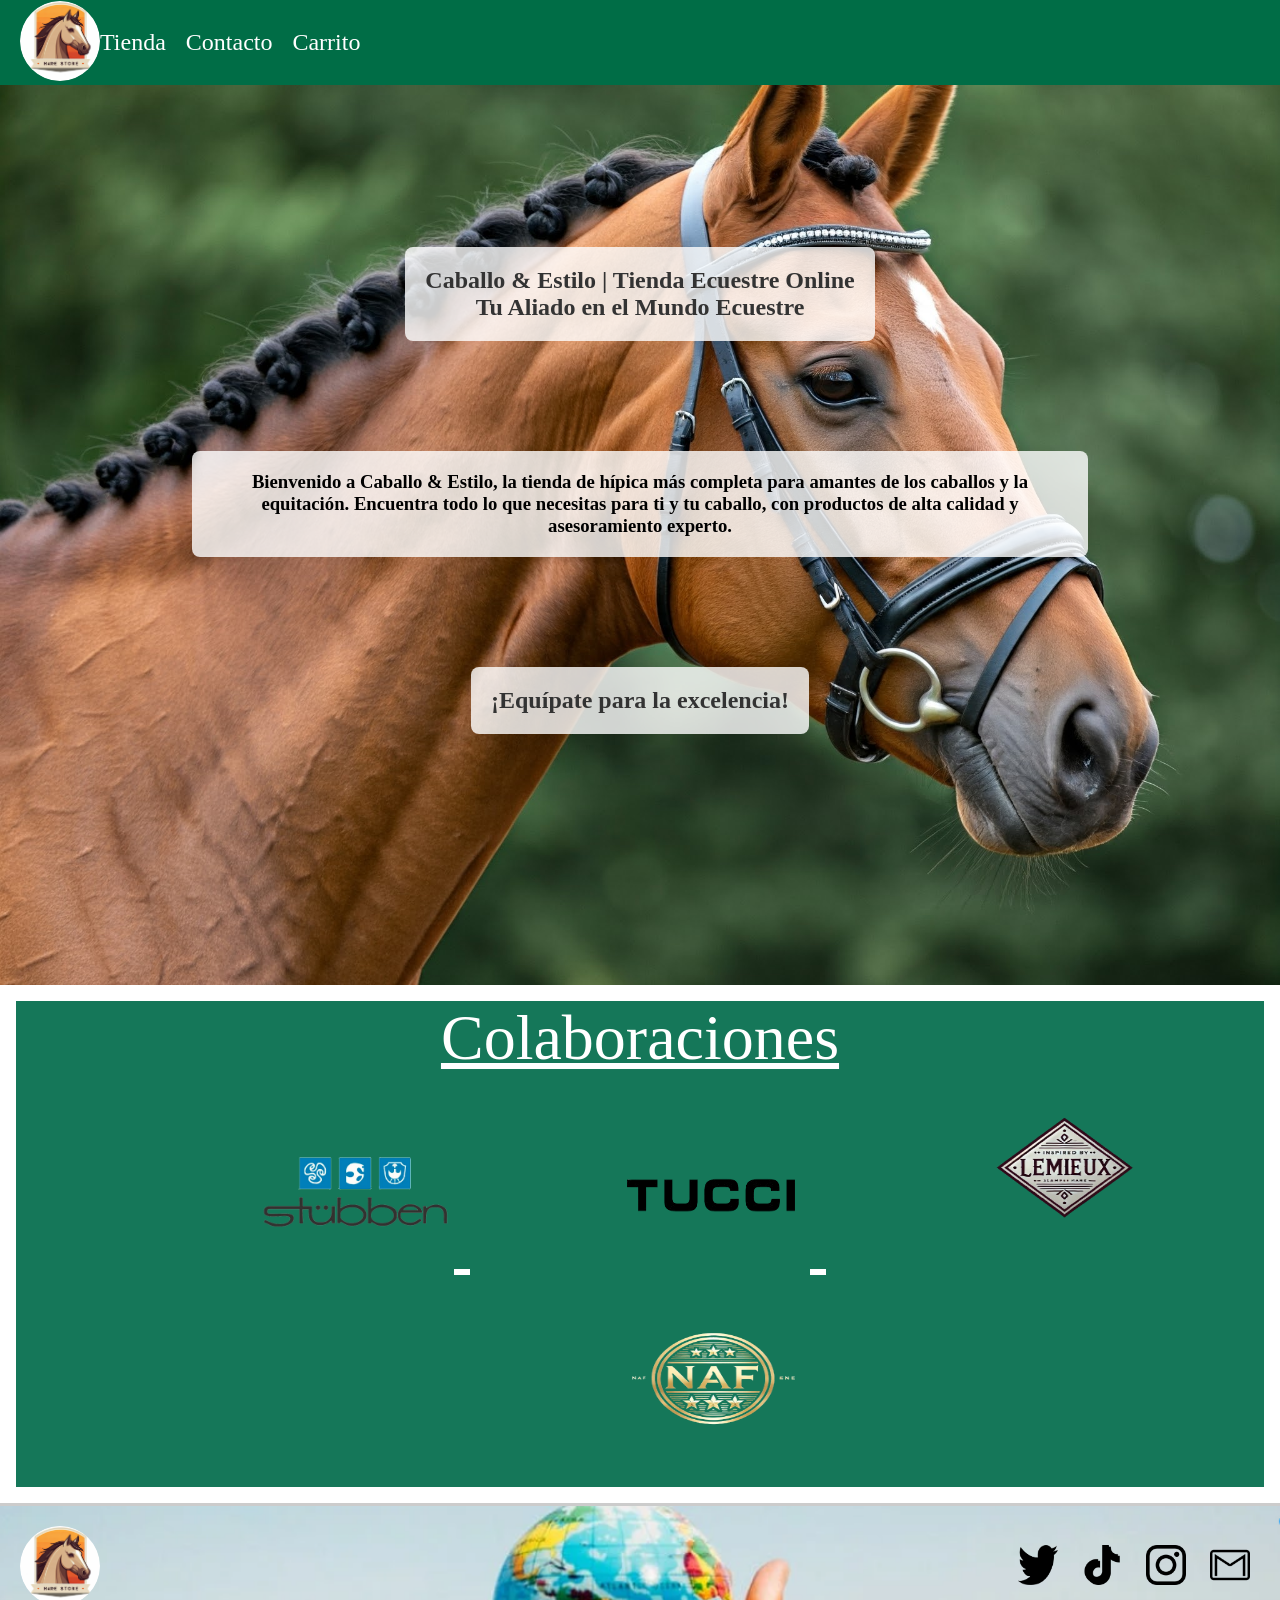
<file: index.html>
<!DOCTYPE html>
<html lang="en">
<head>
    <meta charset="UTF-8">
    <meta name="viewport" content="width=device-width, initial-scale=1.0">
    <title>Inicio</title>
    <link rel="stylesheet" href="index.css">
</head>
<body>
    <nav class="navbar">
        <div class="logo">
            <img src="./rescursos/logo.png" alt="Logo">
        </div>
        <ul class="menu">
            <li><a href="./tienda.html">Tienda</a></li>
            <li><a href="./contacto.html">Contacto</a></li>
            <li><a href="./carrito.html">Carrito</a></li>
        </ul>
        <div class="buttons">
            <a href="./login.html"><button class="login">Login</button></a>
            <a href="./singUp.html"><button class="signup">Sign Up</button></a>
        </div>
    </nav>
    <section class="eslogan">
        <div class="contenedor">
            <div class="texto">
                <h1>Caballo & Estilo | Tienda Ecuestre Online<br>Tu Aliado en el Mundo Ecuestre</h1>
            </div>
    
            <div class="texto">
                <h3>Bienvenido a Caballo & Estilo, la tienda de hípica más completa para amantes de los caballos y la equitación. Encuentra todo lo que necesitas para ti y tu caballo, con productos de alta calidad y asesoramiento experto.</h3>
            </div>
    
            <div class="texto">
                <h2>¡Equípate para la excelencia!</h2>
            </div>
        </div>
    </section>

    <section>
        <div class="titulo">
            Colaboraciones

            <div class="colaboraciones">
                <img src="./rescursos/colaboraciones/stubben.jpeg" alt="">
                <img src="./rescursos/colaboraciones/tucci.png" alt="">
                <img src="./rescursos/colaboraciones/lemiux.png" alt="" class="alta">
                <img src="./rescursos/colaboraciones/NAF.png" alt=""class="alta">
            </div>
        </div>

        
    </section>
    <footer class="footer">
        <div class="logo">
            <img src="./rescursos/logo.png" alt="Logo">
        </div>
        <div class="social">
            <a href="https://x.com/home?lang=es" target="_blank"><img src="./rescursos/RRSS/x-removebg-preview.png" alt=""><i class="twitter"></i></a>
            <a href="https://www.tiktok.com/?lang=es" target="_blank"><img src="./rescursos/RRSS/tiktok.webp" alt=""><i class="tiktok"></i></a>
            <a href="https://www.instagram.com/?hl=es" target="_blank"><img src="./rescursos/RRSS/Instagram.webp" alt=""><i class="instagram"></i></a>
            <a href="https://mail.google.com/mail/u/0/#inbox" target="_blank"><img src="./rescursos/RRSS/gmail.png" alt=""><i class="mail"></i></a>
        </div>
    </footer>
</body>
</html>
</file>
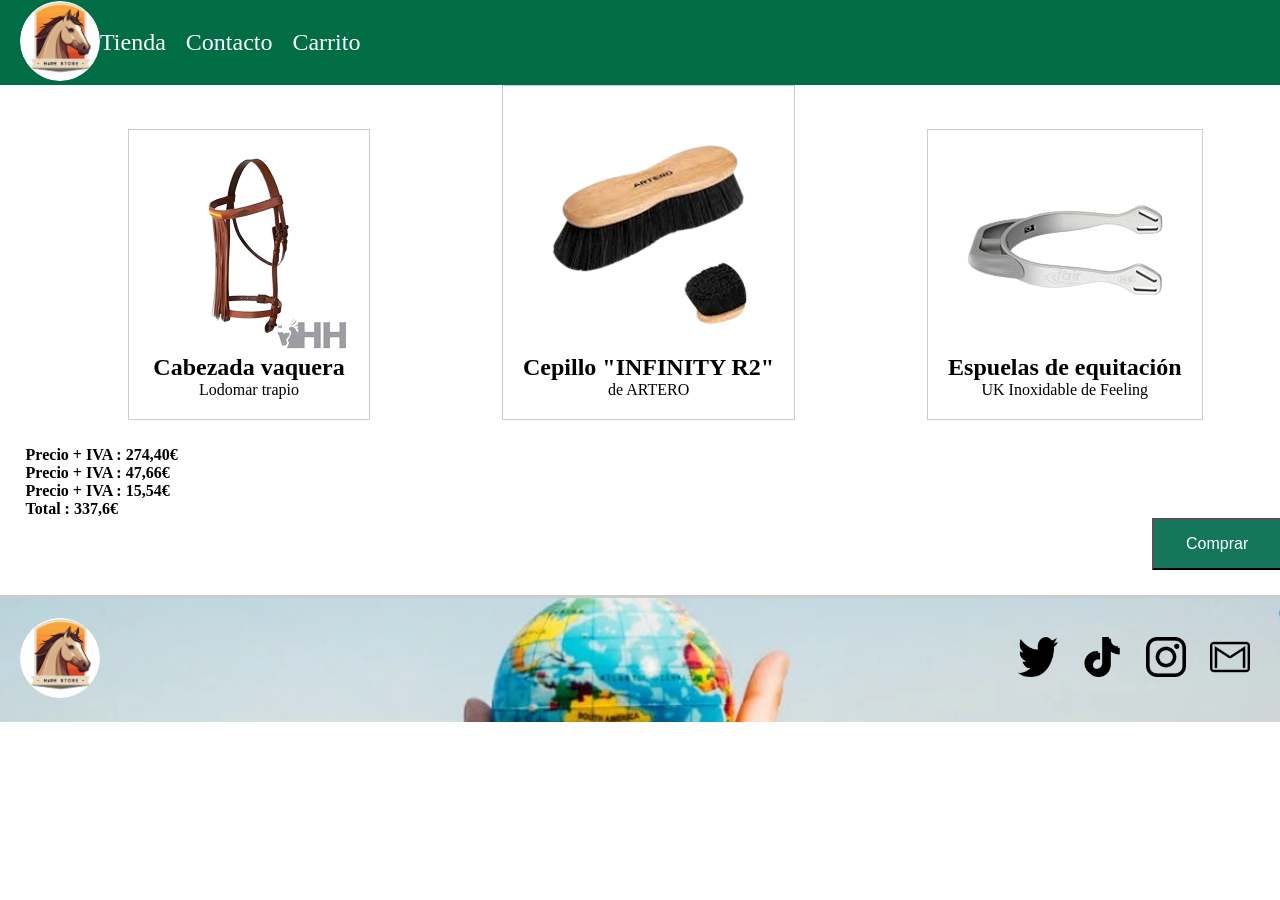
<file: carrito.html>
<!DOCTYPE html>
<html lang="en">
<head>
    <meta charset="UTF-8">
    <meta name="viewport" content="width=device-width, initial-scale=1.0">
    <title>Document</title>
    <link rel="stylesheet" href="carrito.css">
</head>
<body>
    <nav class="navbar">
        <div class="logo">
            <a href="./index.html"><img src="./rescursos/logo.png" alt="Logo"></a>
            
        </div>
        <ul class="menu">
            <li><a href="./tienda.html">Tienda</a></li>
            <li><a href="./contacto.html">Contacto</a></li>
            <li><a href="./carrito.html">Carrito</a></li>
        </ul>
        <div class="buttons">
            <a href="./login.html"><button class="login">Login</button></a>
            <a href="./singUp.html"><button class="signup">Sign Up</button></a>
        </div>
    </nav>

    <div class="producto">
        <img src="./rescursos/tienda/cabezada_vaquera.png" alt="Cabezada Vaquera">
        <h2>Cabezada vaquera</h2>
        <p>Lodomar trapio</p>
    </div>

    <div class="producto">
        <img src="./rescursos/tienda/cepillo.png" alt="Cepillo">
        <h2>Cepillo "INFINITY R2"</h2>
        <p>de ARTERO</p>
    </div>

    <div class="producto">
        <img src="./rescursos/tienda/espuelas.png" alt="Espuelas">
        <h2>Espuelas de equitación</h2>
        <p>UK Inoxidable de Feeling</p>
    </div>

    <div class="precios">
        <p>Precio + IVA : 274,40€</p>
        <p>Precio + IVA : 47,66€</p>
        <p>Precio + IVA : 15,54€</p>
        <p>Total : 337,6€</p>
    </div>
    <a href="./formularioCompra.html"><button class="comprar">Comprar</button></a>
    

    <footer class="footer">
        <div class="logo">
            <img src="./rescursos/logo.png" alt="Logo">
        </div>
        <div class="social">
            <a href="https://x.com/home?lang=es" target="_blank"><img src="./rescursos/RRSS/x-removebg-preview.png" alt=""><i class="twitter"></i></a>
            <a href="https://www.tiktok.com/?lang=es" target="_blank"><img src="./rescursos/RRSS/tiktok.webp" alt=""><i class="tiktok"></i></a>
            <a href="https://www.instagram.com/?hl=es" target="_blank"><img src="./rescursos/RRSS/Instagram.webp" alt=""><i class="instagram"></i></a>
            <a href="https://mail.google.com/mail/u/0/#inbox" target="_blank"><img src="./rescursos/RRSS/gmail.png" alt=""><i class="mail"></i></a>
        </div>
    </footer>
</body>
</html>
</file>
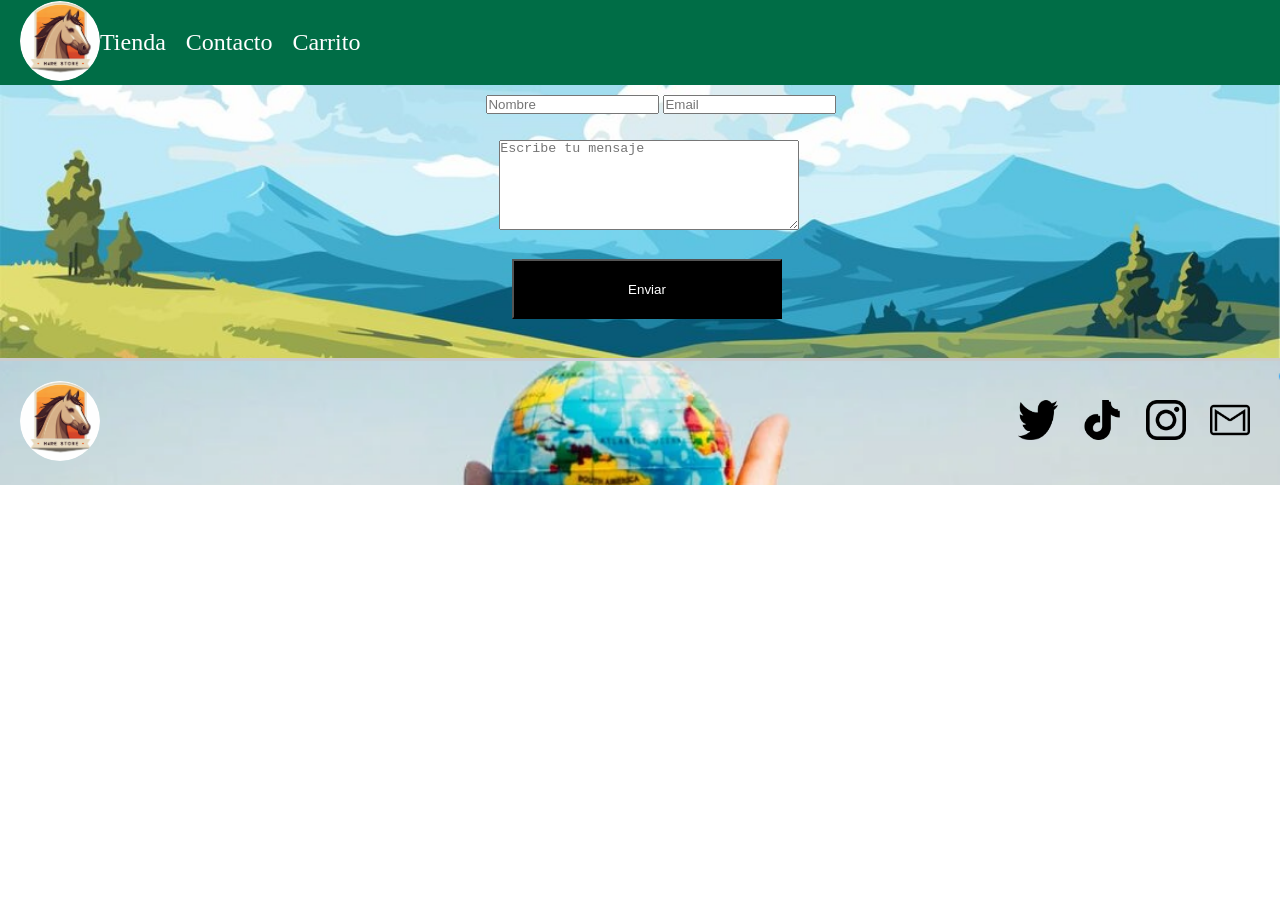
<file: contacto.html>
<!DOCTYPE html>
<html lang="en">
<head>
    <meta charset="UTF-8">
    <meta name="viewport" content="width=device-width, initial-scale=1.0">
    <title>Document</title>
    <link rel="stylesheet" href="contacto.css">
</head>
<body>
    <nav class="navbar">
        <div class="logo">

            <a href="./index.html"><img src="./rescursos/logo.png" alt="Logo"></a>
            
        </div>
        <ul class="menu">
            <li><a href="./tienda.html">Tienda</a></li>
            <li><a href="./contacto.html">Contacto</a></li>
            <li><a href="./carrito.html">Carrito</a></li>
        </ul>
        <div class="buttons">
            <a href="./login.html"><button class="login">Login</button></a>
            <a href="./singUp.html"><button class="signup">Sign Up</button></a>
        </div>
    </nav>
    
    <div class="formulario">
        <div class="rellenar">
        <input type="text" placeholder="Nombre">
        <input type="text" placeholder="Email">
    </div>
        
        <textarea placeholder="Escribe tu mensaje"></textarea>

        <div><button type="submit">Enviar</button></div>
    </div>


    <footer class="footer">
        <div class="logo">
            <img src="./rescursos/logo.png" alt="Logo">
        </div>
        <div class="social">
            <a href="https://x.com/home?lang=es" target="_blank"><img src="./rescursos/RRSS/x-removebg-preview.png" alt=""><i class="twitter"></i></a>
            <a href="https://www.tiktok.com/?lang=es" target="_blank"><img src="./rescursos/RRSS/tiktok.webp" alt=""><i class="tiktok"></i></a>
            <a href="https://www.instagram.com/?hl=es" target="_blank"><img src="./rescursos/RRSS/Instagram.webp" alt=""><i class="instagram"></i></a>
            <a href="https://mail.google.com/mail/u/0/#inbox" target="_blank"><img src="./rescursos/RRSS/gmail.png" alt=""><i class="mail"></i></a>
        </div>
    </footer>
</body>
</html>
</file>
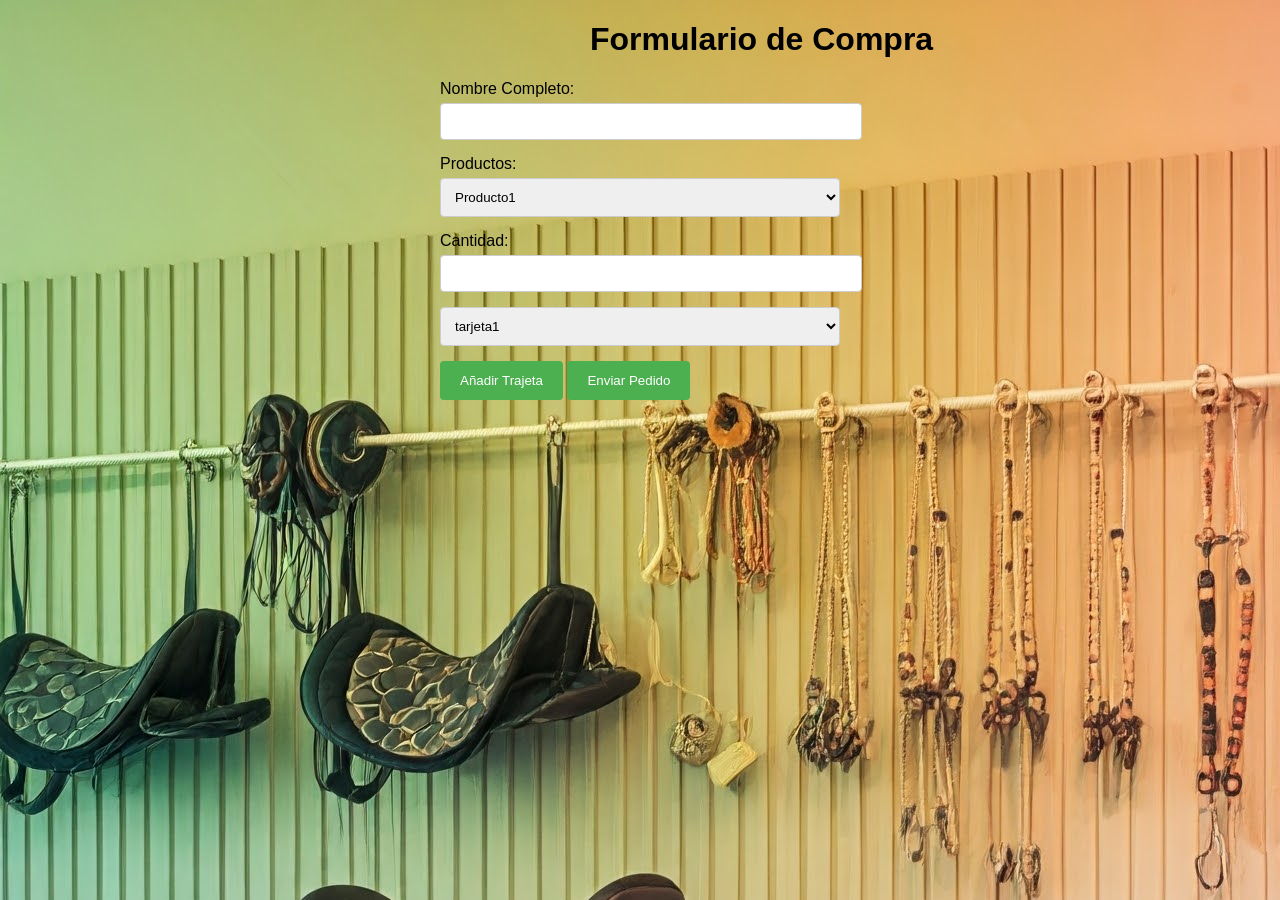
<file: formularioCompra.html>
<!DOCTYPE html>
<html>
<head>
    <title>Formulario de Compra</title>
    <link rel="stylesheet" href="formularioCompra.css">
</head>
<body>
    <h1>Formulario de Compra</h1>
    <form>
        <label for="nombre">Nombre Completo:</label>
        <input type="text" id="nombre" name="nombre" required><br>
        <label for="producto">Productos:</label>
        <select id="producto" name="producto">
            <option value="producto1">Producto1</option>
            <option value="producto2">Producto2</option>
            </select><br>
        <label for="cantidad">Cantidad:</label>
        <input type="number" id="cantidad" name="cantidad" min="1" required><br>
        <select id="tarjetas" name="tarjetas">
            <option value="tarjeta1">tarjeta1</option>
            </select><br>
            <a href="./metodoPago.html"><input type="button" value="Añadir Trajeta"></a>
        
        <input type="submit" value="Enviar Pedido">
    </form>
</body>
</html>
</file>
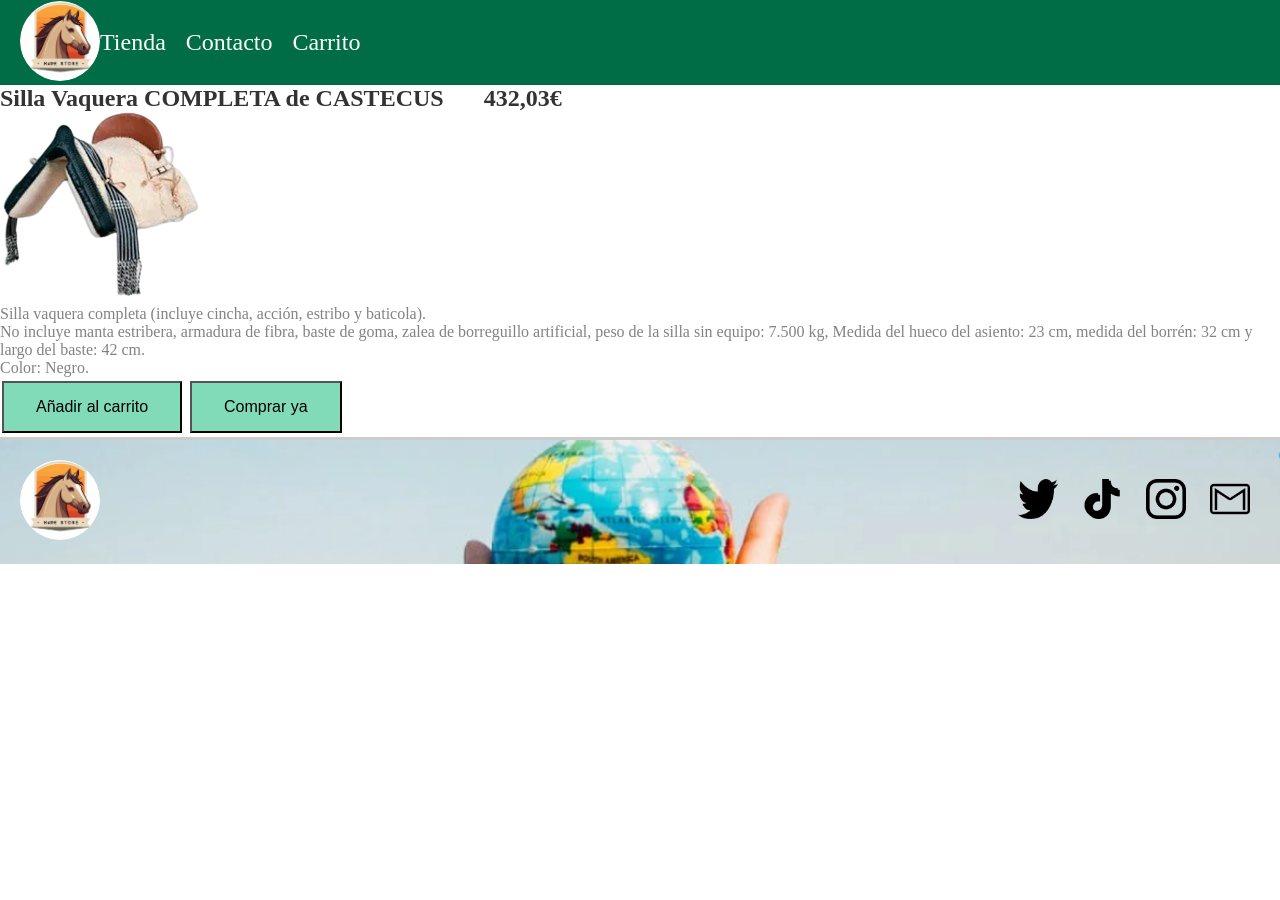
<file: informacion_producto.html>
<!DOCTYPE html>
<html lang="en">
<head>
    <meta charset="UTF-8">
    <meta name="viewport" content="width=device-width, initial-scale=1.0">
    <title>Informacion Producto</title>
    <link rel="stylesheet" href="informacion_producto.css">
</head>
<body>
    <nav class="navbar">
        <div class="logo">
            <a href="./index.html"><img src="./rescursos/logo.png" alt="Logo"></a>
        </div>
        <ul class="menu">
            <li><a href="./tienda.html">Tienda</a></li>
            <li><a href="#">Contacto</a></li>
            <li><a href="#">Carrito</a></li>
        </ul>
        <div class="buttons">
            <button class="login">Login</button>
            <button class="signup">Sign Up</button>
        </div>
    </nav>
    <div class="producto">
        <div>Silla Vaquera COMPLETA de CASTECUS</div> 
        <div>432,03€</div></div>
        
    <img class="producto" src="./rescursos/tienda/silla_vaquera.png" alt="Silla Vaquera">
    <p class="informacion">Silla vaquera completa (incluye cincha, acción, estribo y baticola).</p>
    <p class="informacion">No incluye manta estribera, armadura de fibra, baste de goma, zalea de borreguillo artificial, peso de la silla sin equipo: 7.500 kg, Medida del hueco del asiento: 23 cm, medida del borrén: 32 cm y largo del baste: 42 cm.</p>
    <p class="informacion">Color: Negro.</p>

    <div class="botones">
        <button class="anyadir">Añadir al carrito</button>
        
        <a href="./formularioCompra.html"><button class="comprar">Comprar ya</button></a>
        
    </div>
        

    <footer class="footer">
        <div class="logo">
            <img src="./rescursos/logo.png" alt="Logo">
        </div>
        <div class="social">
            <a href="https://x.com/home?lang=es" target="_blank"><img src="./rescursos/RRSS/x-removebg-preview.png" alt=""><i class="twitter"></i></a>
            <a href="https://www.tiktok.com/?lang=es" target="_blank"><img src="./rescursos/RRSS/tiktok.webp" alt=""><i class="tiktok"></i></a>
            <a href="https://www.instagram.com/?hl=es" target="_blank"><img src="./rescursos/RRSS/Instagram.webp" alt=""><i class="instagram"></i></a>
            <a href="https://mail.google.com/mail/u/0/#inbox" target="_blank"><img src="./rescursos/RRSS/gmail.png" alt=""><i class="mail"></i></a>
        </div>
    </footer>
</body>
</html>
</file>
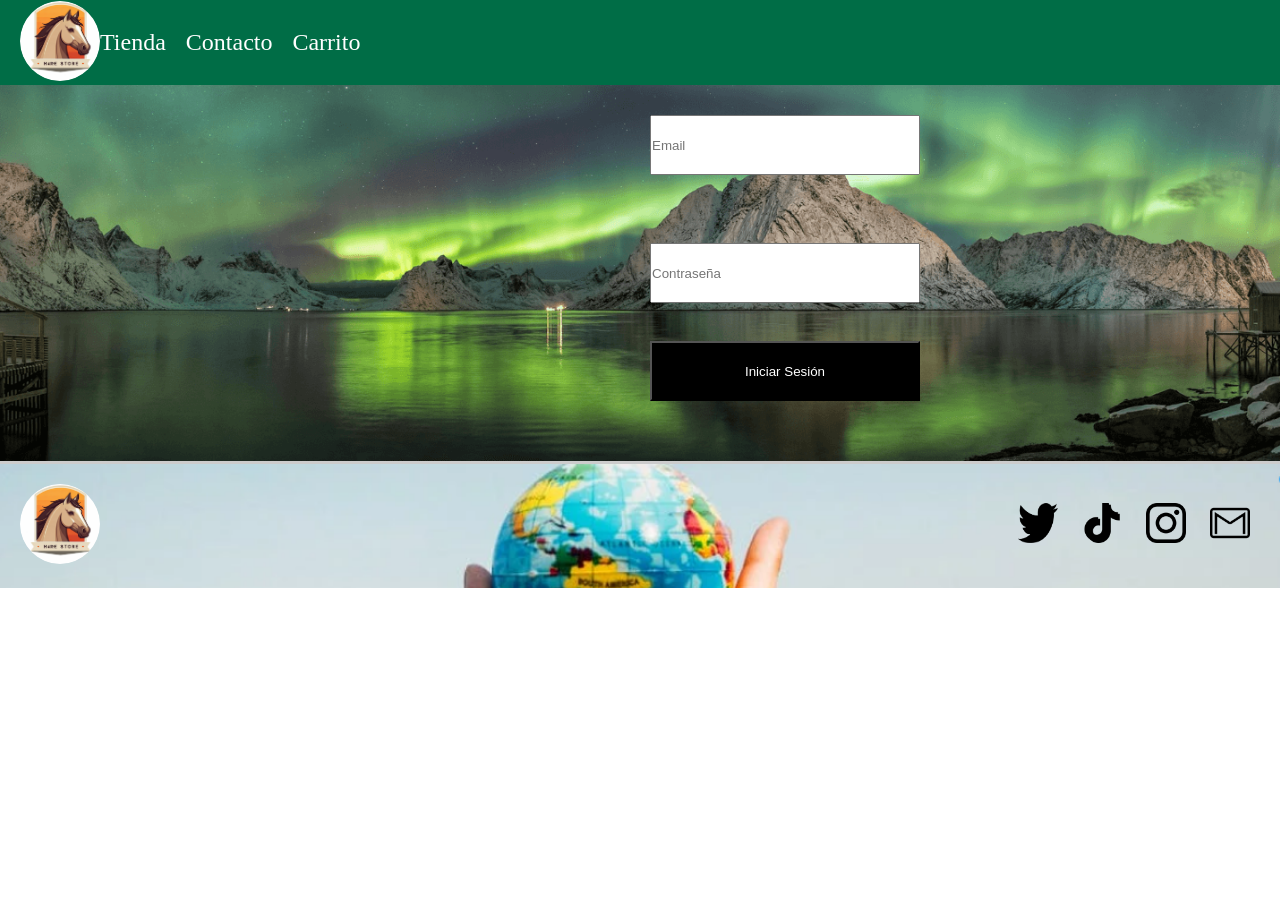
<file: login.html>
<!DOCTYPE html>
<html lang="en">
<head>
    <meta charset="UTF-8">
    <meta name="viewport" content="width=device-width, initial-scale=1.0">
    <title>Login</title>
    <link rel="stylesheet" href="login.css">
</head>
<body>
    <nav class="navbar">
        <div class="logo">
            <a href="./index.html"><img src="./rescursos/logo.png" alt="Logo"></a>
        </div>
        <ul class="menu">
            <li><a href="./tienda.html">Tienda</a></li>
            <li><a href="./contacto.html">Contacto</a></li>
            <li><a href="./carrito.html">Carrito</a></li>
        </ul>
        <div class="buttons">
            <a href="./login.html"><button class="login">Login</button></a>
            <a href="./singUp.html"><button class="signup">Sign Up</button></a>
        </div>
    </nav>

    <div class="formulario">
        <input type="email" placeholder="Email" required><br>
            <input type="password" placeholder="Contraseña" required><br>
            <button type="submit">Iniciar Sesión</button>
    </div>

    <footer class="footer">
        <div class="logo">
            <img src="./rescursos/logo.png" alt="Logo">
        </div>
        <div class="social">
            <a href="https://x.com/home?lang=es" target="_blank"><img src="./rescursos/RRSS/x-removebg-preview.png" alt=""><i class="twitter"></i></a>
            <a href="https://www.tiktok.com/?lang=es" target="_blank"><img src="./rescursos/RRSS/tiktok.webp" alt=""><i class="tiktok"></i></a>
            <a href="https://www.instagram.com/?hl=es" target="_blank"><img src="./rescursos/RRSS/Instagram.webp" alt=""><i class="instagram"></i></a>
            <a href="https://mail.google.com/mail/u/0/#inbox" target="_blank"><img src="./rescursos/RRSS/gmail.png" alt=""><i class="mail"></i></a>
        </div>
    </footer>
</body>
</html>
</file>
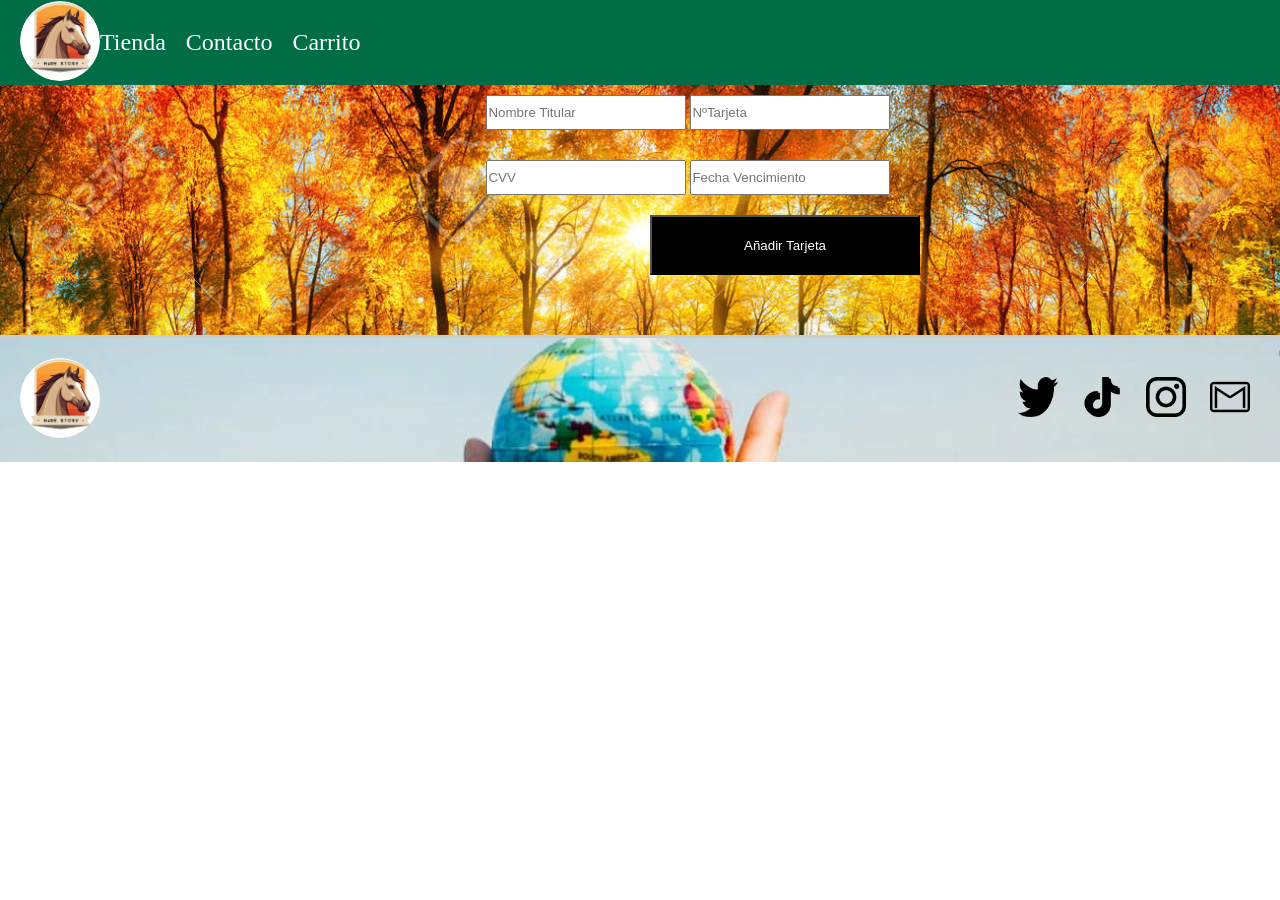
<file: metodoPago.html>
<!DOCTYPE html>
<html lang="en">
<head>
    <meta charset="UTF-8">
    <meta name="viewport" content="width=device-width, initial-scale=1.0">
    <title>Metodo de Pago</title>
    <link rel="stylesheet" href="metodoPago.css">
</head>
<body>
    <nav class="navbar">
        <div class="logo">
            <a href="./index.html"><img src="./rescursos/logo.png" alt="Logo"></a>
        </div>
        <ul class="menu">
            <li><a href="./tienda.html">Tienda</a></li>
            <li><a href="#">Contacto</a></li>
            <li><a href="#">Carrito</a></li>
        </ul>
        <div class="buttons">
            <a href="./login.html"><button class="login">Login</button></a>
            <a href="./singUp.html"><button class="signup">Sign Up</button></a>
        </div>
    </nav>

    <div class="formulario">
        <div class="tarjeta">
            <input type="text" placeholder="Nombre Titular">
            <input type="text" placeholder="NºTarjeta">
            
        </div>

        <div class="tarjeta2">
            <input type="text" placeholder="CVV">
            <input type="text" placeholder="Fecha Vencimiento">
        </div>

        <button type="submit">Añadir Tarjeta</button>
    </div>

    <footer class="footer">
        <div class="logo">
            <img src="./rescursos/logo.png" alt="Logo">
        </div>
        <div class="social">
            <a href="https://x.com/home?lang=es" target="_blank"><img src="./rescursos/RRSS/x-removebg-preview.png" alt=""><i class="twitter"></i></a>
            <a href="https://www.tiktok.com/?lang=es" target="_blank"><img src="./rescursos/RRSS/tiktok.webp" alt=""><i class="tiktok"></i></a>
            <a href="https://www.instagram.com/?hl=es" target="_blank"><img src="./rescursos/RRSS/Instagram.webp" alt=""><i class="instagram"></i></a>
            <a href="https://mail.google.com/mail/u/0/#inbox" target="_blank"><img src="./rescursos/RRSS/gmail.png" alt=""><i class="mail"></i></a>
        </div>
    </footer>
</body>
</html>
</file>
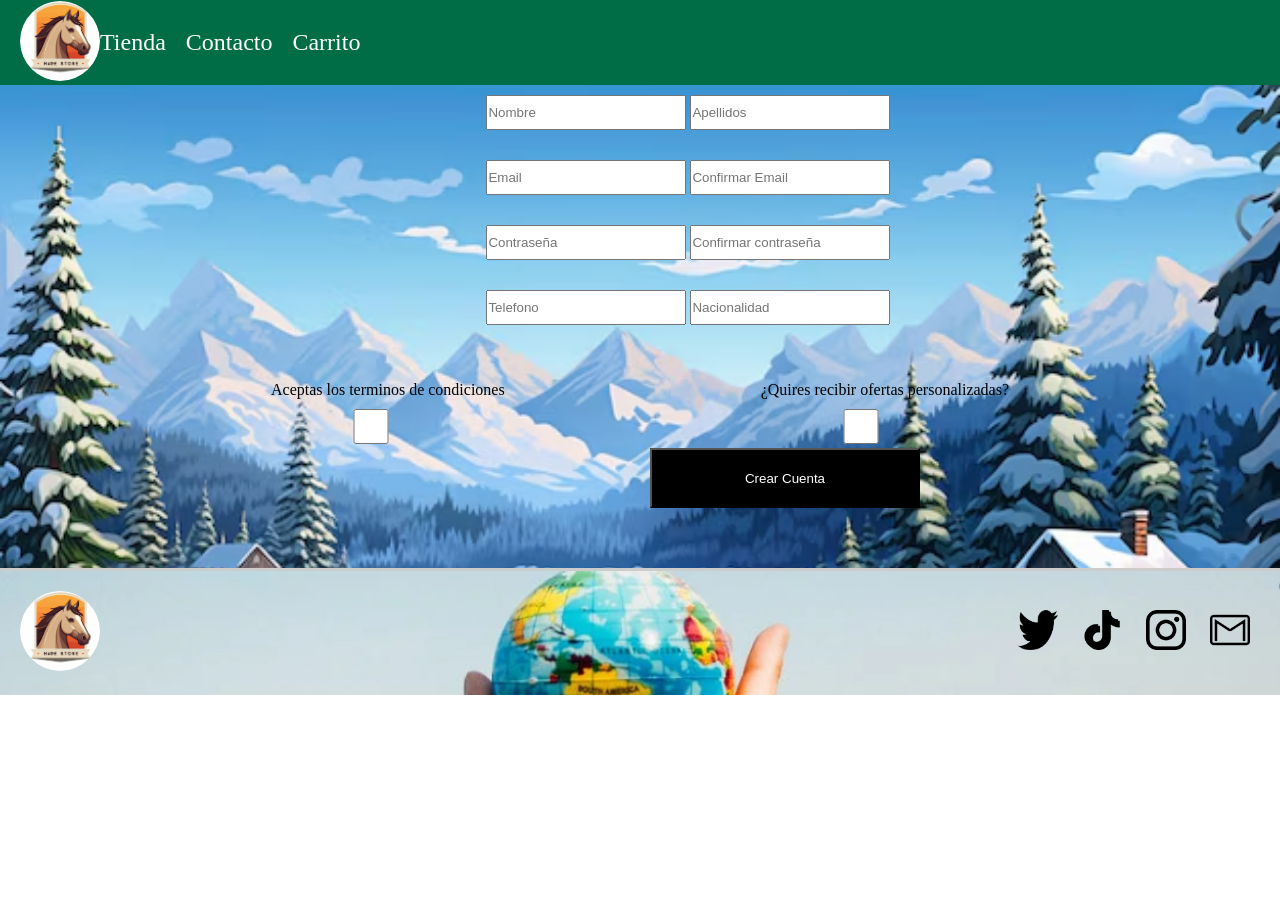
<file: singUp.html>
<!DOCTYPE html>
<html lang="en">
<head>
    <meta charset="UTF-8">
    <meta name="viewport" content="width=device-width, initial-scale=1.0">
    <title>Sing Up</title>
    <link rel="stylesheet" href="singUp.css">
</head>
<body>
    <nav class="navbar">
        <div class="logo">
            <a href="./index.html"><img src="./rescursos/logo.png" alt="Logo"></a>
        </div>
        <ul class="menu">
            <li><a href="./tienda.html">Tienda</a></li>
            <li><a href="./contacto.html">Contacto</a></li>
            <li><a href="./carrito.html">Carrito</a></li>
        </ul>
        <div class="buttons">
            <a href="./login.html"><button class="login">Login</button></a>
            <a href="./singUp.html"><button class="signup">Sign Up</button></a>
        </div>
    </nav>
    <div class="formulario">
        <div class="personales">
            <input type="text" placeholder="Nombre">
            <input type="text" placeholder="Apellidos">
        </div>
        
        <div class="email">
            <input type="text" placeholder="Email"> 
        <input type="text" placeholder="Confirmar Email">
        </div>
        
        <div class="contrasena">
            <input type="text" placeholder="Contraseña">
        <input type="text" placeholder="Confirmar contraseña">
        </div>
        <div class="personales2">
            <input type="text" placeholder="Telefono">
        <input type="text" placeholder="Nacionalidad">
        </div>
        

        <br><br>
        <div class="preguntas">
            <div class="terminos">Aceptas los terminos de condiciones <br>
        <input type="checkbox">
            </div>

        <div class="ofertas">¿Quires recibir ofertas personalizadas? <br>
        <input type="checkbox">
        </div>
        </div>

        <button type="submit">Crear Cuenta</button>
       
    </div>
    <footer class="footer">
        <div class="logo">
            <img src="./rescursos/logo.png" alt="Logo">
        </div>
        <div class="social">
            <a href="https://x.com/home?lang=es" target="_blank"><img src="./rescursos/RRSS/x-removebg-preview.png" alt=""><i class="twitter"></i></a>
            <a href="https://www.tiktok.com/?lang=es" target="_blank"><img src="./rescursos/RRSS/tiktok.webp" alt=""><i class="tiktok"></i></a>
            <a href="https://www.instagram.com/?hl=es" target="_blank"><img src="./rescursos/RRSS/Instagram.webp" alt=""><i class="instagram"></i></a>
            <a href="https://mail.google.com/mail/u/0/#inbox" target="_blank"><img src="./rescursos/RRSS/gmail.png" alt=""><i class="mail"></i></a>
        </div>
    </footer>
</body>
</html>
</file>
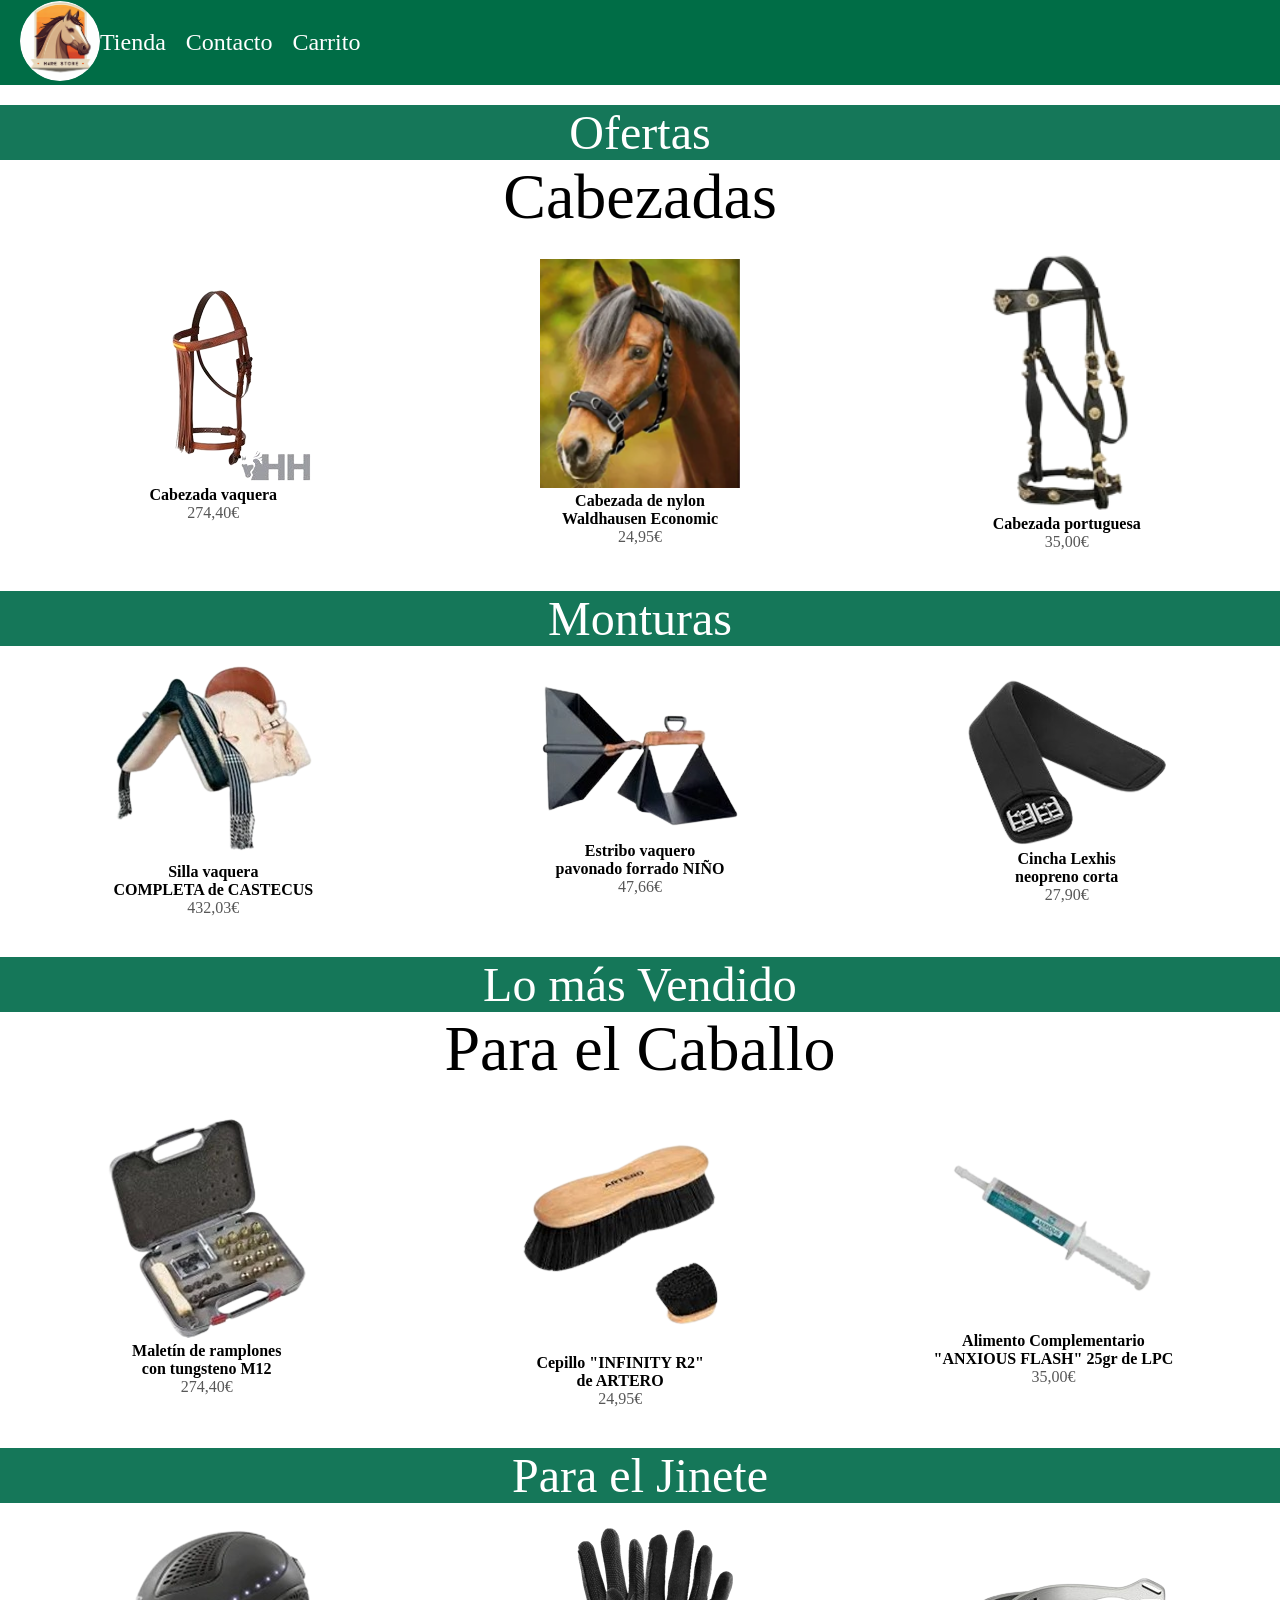
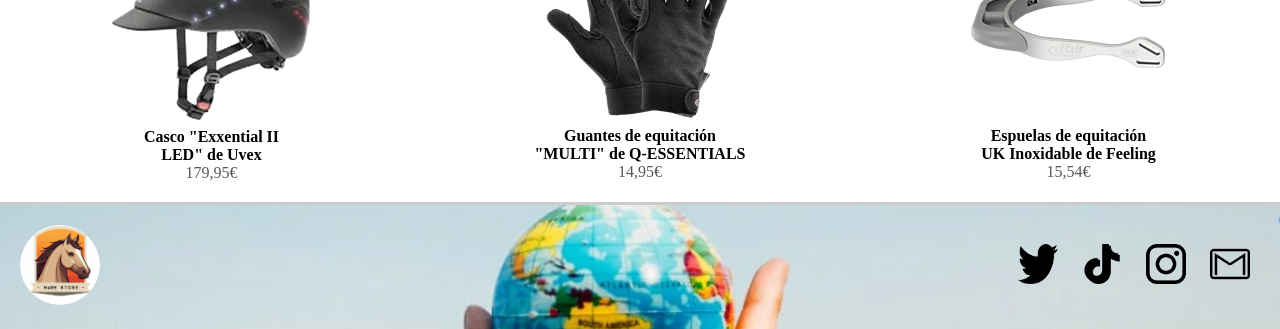
<file: tienda.html>
<!DOCTYPE html>
<html lang="en">
<head>
    <meta charset="UTF-8">
    <meta name="viewport" content="width=device-width, initial-scale=1.0">
    <title>Tienda</title>
    <link rel="stylesheet" href="tienda.css">
</head>
<body>
    <nav class="navbar">
        <div class="logo">
            <a href="./index.html"><img src="./rescursos/logo.png" alt="Logo"></a>
        </div>
        <ul class="menu">
            <li><a href="./tienda.html">Tienda</a></li>
            <li><a href="./contacto.html">Contacto</a></li>
            <li><a href="./carrito.html">Carrito</a></li>
        </ul>
        <div class="buttons">
            <a href="./login.html"><button class="login">Login</button></a>
            <a href="./singUp.html"><button class="signup">Sign Up</button></a>
        </div>
    </nav>

    <section class="destacado">
        Ofertas
    </section>
    <p class="titulo">Cabezadas</p>
        <div class=" orden_productos">
            
            <div class="producto">
                <img src="./rescursos/tienda/cabezada_vaquera.png" alt="Cabezada Vaquera">
                <p class="texto"><b>Cabezada vaquera</b></p><p class="precio">274,40€</p>
            </div>
            <div class="producto">
                <img src="./rescursos/tienda/cabezada_trabajo.png" alt="Cabeza de trabajo">
                <p class="texto"><b>Cabezada de nylon <br> Waldhausen Economic</b></p><p class="precio">24,95€</p>
            </div>
            <div class="producto">
                <img src="./rescursos/tienda/cabezada_portuguesa.png" alt="Cabezada Portuguesa">
                <p class="texto"><b>Cabezada portuguesa</b></p><p class="precio">35,00€</p>
            </div>
        </div>


        <section class="destacado">
                Monturas
        </section>
        <div class=" orden_productos">
            
            <div class="producto">
                <a href="./informacion_producto.html"><img src="./rescursos/tienda/silla_vaquera.png" alt="Silla Vaquera"></a>
                <p class="texto"><b>Silla vaquera <br>COMPLETA de CASTECUS</b></p><p class="precio">432,03€</p>
            </div>
            <div class="producto">
                <img src="./rescursos/tienda/estribo.png" alt="Estribo Vaquero">
                <p class="texto"><b>Estribo vaquero <br>pavonado forrado NIÑO</b></p><p class="precio">47,66€</p>
            </div>
            <div class="producto">
                <img src="./rescursos/tienda/cincha.png" alt="Cincha">
                <p class="texto"><b>Cincha Lexhis <br> neopreno corta</b></p><p class="precio">27,90€</p>
            </div>
        </div>



        <section class="destacado">
            Lo más Vendido
        </section>
        <p class="titulo">Para el Caballo</p>
            <div class=" orden_productos">
                
                <div class="producto">
                    <img src="./rescursos/tienda/maletin.png" alt="Maletin de Ramplones">
                    <p class="texto"><b>Maletín de ramplones <br>con tungsteno M12</b></p><p class="precio">274,40€</p>
                </div>
                <div class="producto">
                    <img src="./rescursos/tienda/cepillo.png" alt="Cepillo">
                    <p class="texto"><b>Cepillo "INFINITY R2" <br>de ARTERO</b></p><p class="precio">24,95€</p>
                </div>
                <div class="producto">
                    <img src="./rescursos/tienda/alimento_complementario.png" alt="Alimento complementario">
                    <p class="texto"><b>Alimento Complementario <br>"ANXIOUS FLASH" 25gr de LPC</b></p><p class="precio">35,00€</p>
                </div>
            </div>


            <section class="destacado">
                Para el Jinete
        </section>
        <div class=" orden_productos">
            
            <div class="producto">
                <img src="./rescursos/tienda/casco.png" alt="Casco">
                <p class="texto"><b>Casco "Exxential II <br>LED" de Uvex</b></p><p class="precio">179,95€</p>
            </div>
            <div class="producto">
                <img src="./rescursos/tienda/guantes.png" alt="Guantes">
                <p class="texto"><b>Guantes de equitación <br>"MULTI" de Q-ESSENTIALS</b></p><p class="precio">14,95€</p>
            </div>
            <div class="producto">
                <img src="./rescursos/tienda/espuelas.png" alt="Espuelas">
                <p class="texto"><b>Espuelas de equitación <br>UK Inoxidable de Feeling</b></p><p class="precio">15,54€</p>
            </div>
        </div>

    <footer class="footer">
        <div class="logo">
            <img src="./rescursos/logo.png" alt="Logo">
        </div>
        <div class="social">
            <a href="https://x.com/home?lang=es" target="_blank"><img src="./rescursos/RRSS/x-removebg-preview.png" alt=""><i class="twitter"></i></a>
            <a href="https://www.tiktok.com/?lang=es" target="_blank"><img src="./rescursos/RRSS/tiktok.webp" alt=""><i class="tiktok"></i></a>
            <a href="https://www.instagram.com/?hl=es" target="_blank"><img src="./rescursos/RRSS/Instagram.webp" alt=""><i class="instagram"></i></a>
            <a href="https://mail.google.com/mail/u/0/#inbox" target="_blank"><img src="./rescursos/RRSS/gmail.png" alt=""><i class="mail"></i></a>
        </div>
    </footer>
</body>
</html>
</file>
<file: index.css>
* {
    margin: 0;
    padding: 0;
    box-sizing: border-box;
}
body{
    font-family: 'Raleway', serif;
}

.navbar {
    display: flex;
    justify-content: space-between;
    align-items: center;
    background-color: #006d46;
    padding: 10px 20px;
    height: 85px;
}

.logo img {
    width: 40px;
    height: 40px;
    border-radius: 50%;
}

.menu {
    list-style: none;
    display: flex;
    gap: 20px;
    margin-right: 1000px;
}

.menu li a {
    text-decoration: none;
    color: white;
    font-size: 24px;
}

.buttons {
    display: flex;
    gap: 10px;
}

.login, .signup {
    background-color: transparent;
    border: 1px solid white;
    color: white;
    padding: 5px 10px;
    cursor: pointer;
}

.signup {
    background-color: white;
    color: #006d46;
}

.login:hover, .signup-btn:hover {
    opacity: 0.7;
}

.contenedor {
    display: flex;
    flex-direction: column;
    align-items: center;
    justify-content: center;
    height: 100vh;
    background: url('./rescursos/fondo_index.jpg') no-repeat center center/cover;
}

.texto {
    background-color: rgba(255, 255, 255, 0.8);
    padding: 20px;
    margin: 10px 0;
    border-radius: 8px;
    max-width: 70%;
    text-align: center;
    margin-bottom: 100px;
}

h1, h2, p {
    margin: 0;
    color: #333;
}

.titulo{
    color: #FFFFFF;
    background-color: #157759;
    text-align: center;
    font-family: 'Qwitche Grypen';
    font-size: 64px;
    text-decoration: underline;
    border: 1rem solid white;

}

.colaboraciones{
    background-color: #157759;
}

.colaboraciones img{
    margin-left: 140px;
    margin-top: 20px;
    margin-bottom: 20px;
    width: 200px;
    height: 100px;
}

.colaboraciones .alta{
    width: 200px;
    height: 150px;
}

.footer {
    display: flex;
    justify-content: space-between;
    align-items: center;
    background-image: url('./rescursos/footer.png');
    background-size: cover;
    padding: 20px;
    border-top: 3px solid #ccc;
}

.logo img {
    width: 80px;
    height: 80px;
    border-radius: 50%;
}

.social a {
    margin: 0 10px;
    color: black;
    font-size: 24px;
    text-decoration: none;
}

.social a:hover {
    opacity: 0.7;
}
.social img{
    width: 40px;
    height: 40px;
}
</file>
<file: carrito.css>
* {
    margin: 0;
    padding: 0;
    box-sizing: border-box;
}

body{
    font-family: 'Raleway', serif;
}

.navbar {
    display: flex;
    justify-content: space-between;
    align-items: center;
    background-color: #006d46;
    padding: 10px 20px;
    height: 85px;
}

.logo img {
    width: 40px;
    height: 40px;
    border-radius: 50%;
}

.menu {
    list-style: none;
    display: flex;
    gap: 20px;
    margin-right: 1000px;
}

.menu li a {
    text-decoration: none;
    color: white;
    font-size: 24px;
}

.buttons {
    display: flex;
    gap: 10px;
}

.login, .signup {
    background-color: transparent;
    border: 1px solid white;
    color: white;
    padding: 5px 10px;
    cursor: pointer;
}

.signup {
    background-color: white;
    color: #006d46;
}

.login:hover, .signup-btn:hover {
    opacity: 0.7;
}

.producto {
    display: inline-block;
    margin-left:10%;
    border: 1px solid #ccc;
    padding: 20px;
    text-align: center;
}

.precios{
    margin-top: 2%;
    margin-left: 2%;
    font-weight: bold;
}

.comprar {
    background-color: #157759;
    color: white;
    padding: 15px 32px;
    text-align: center;
    text-decoration: none;
    display: inline-block;
    font-size: 16px;
    margin-left: 90%;
    margin-bottom: 2%;
}


.footer {
    display: flex;
    justify-content: space-between;
    align-items: center;
    background-image: url('./rescursos/footer.png');
    background-size: cover;
    padding: 20px;
    border-top: 3px solid #ccc;
}

.logo img {
    width: 80px;
    height: 80px;
    border-radius: 50%;
}

.social a {
    margin: 0 10px;
    color: black;
    font-size: 24px;
    text-decoration: none;
}

.social a:hover {
    opacity: 0.7;
}
.social img{
    width: 40px;
    height: 40px;
}
</file>
<file: contacto.css>
* {
    margin: 0;
    padding: 0;
    box-sizing: border-box;
}

body{
    font-family: 'Raleway', serif;
}

.navbar {
    display: flex;
    justify-content: space-between;
    align-items: center;
    background-color: #006d46;
    padding: 10px 20px;
    height: 85px;
}

.logo img {
    width: 40px;
    height: 40px;
    border-radius: 50%;
}

.menu {
    list-style: none;
    display: flex;
    gap: 20px;
    margin-right: 1000px;
}

.menu li a {
    text-decoration: none;
    color: white;
    font-size: 24px;
}

.buttons {
    display: flex;
    gap: 10px;
}

.login, .signup {
    background-color: transparent;
    border: 1px solid white;
    color: white;
    padding: 5px 10px;
    cursor: pointer;
}

.signup {
    background-color: white;
    color: #006d46;
}

.login:hover, .signup-btn:hover {
    opacity: 0.7;
}

.formulario{
    background: url('./rescursos/fondo_contacto.jpeg') no-repeat center center/cover
}

.formulario input{
    margin-top: 10px;
}
.rellenar{
    margin-left: 38%;
    margin-bottom: 2%;

}

.formulario textarea{
    margin-left: 39%; 
    width: 300px;
    height: 90px; 
    margin-bottom: 2%;
}

.formulario button{
    
    background-color: black;
    color: white;
    width: 270px;
    height: 60px;
    margin-left: 40%; 
    margin-bottom: 3%;
}

.footer {
    display: flex;
    justify-content: space-between;
    align-items: center;
    background-image: url('./rescursos/footer.png');
    background-size: cover;
    padding: 20px;
    border-top: 3px solid #ccc;
}

.logo img {
    width: 80px;
    height: 80px;
    border-radius: 50%;
}

.social a {
    margin: 0 10px;
    color: black;
    font-size: 24px;
    text-decoration: none;
}

.social a:hover {
    opacity: 0.7;
}
.social img{
    width: 40px;
    height: 40px;
}
</file>
<file: formularioCompra.css>
body {
    font-family: Arial, sans-serif;
    margin: 20px;
    background-image: url('./rescursos/fondo_formularioCompra.jpeg') ;
}

form {
    width: 400px;
    margin: 0 auto;
}

label {
    display: block;
    margin-bottom: 5px;
}

input[type="text"],
input[type="number"],
select {
    width: 100%;
    padding: 10px;
    margin-bottom: 15px;
    border: 1px solid #ccc;
    border-radius: 4px;
}

input[type="submit"] {
    background-color: #4CAF50;
    color: white;
    padding: 12px 20px;
    border: none;
    border-radius: 4px;
    cursor: pointer;
}

 input[type="button"] {
    background-color: #4CAF50;
    color: white;
    padding: 12px 20px;
    border: none;
    border-radius: 4px;
    cursor: pointer;
}

h1{
    margin-left: 570px;
}
</file>
<file: informacion_producto.css>
* {
    margin: 0;
    padding: 0;
    box-sizing: border-box;
}

body{
    font-family: 'Raleway', serif;
}

.navbar {
    display: flex;
    justify-content: space-between;
    align-items: center;
    background-color: #006d46;
    padding: 10px 20px;
    height: 85px;
}

.logo img {
    width: 40px;
    height: 40px;
    border-radius: 50%;
}

.menu {
    list-style: none;
    display: flex;
    gap: 20px;
    margin-right: 1000px;
}

.menu li a {
    text-decoration: none;
    color: white;
    font-size: 24px;
}

.buttons {
    display: flex;
    gap: 10px;
}

.login, .signup {
    background-color: transparent;
    border: 1px solid white;
    color: white;
    padding: 5px 10px;
    cursor: pointer;
}

.signup {
    background-color: white;
    color: #006d46;
}

.login:hover, .signup-btn:hover {
    opacity: 0.7;
}

.producto{
    display: flex;
    gap: 40px;
    font-size: 24px; /* Ajusta el tamaño de la fuente según tus necesidades */
    font-weight: bold;
    color: #333;
}


.informacion{
    color: #848282;
}

.anyadir {
    background-color: #82DBB8; /* Verde */
    color: black;
    padding: 15px 32px;
    text-align: center;
    text-decoration: none;
    display: inline-block;
    font-size: 16px;
    margin: 4px 2px;
    cursor: pointer;
}

.comprar {
    background-color: #82DBB8; /* Verde */
    color: black;
    padding: 15px 32px;
    text-align: center;
    text-decoration: none;
    display: inline-block;
    font-size: 16px;
    margin: 4px 2px;
    cursor: pointer;
}

.footer {
    display: flex;
    justify-content: space-between;
    align-items: center;
    background-image: url('./rescursos/footer.png');
    background-size: cover;
    padding: 20px;
    border-top: 3px solid #ccc;
}

.logo img {
    width: 80px;
    height: 80px;
    border-radius: 50%;
}

.social a {
    margin: 0 10px;
    color: black;
    font-size: 24px;
    text-decoration: none;
}

.social a:hover {
    opacity: 0.7;
}
.social img{
    width: 40px;
    height: 40px;
}
</file>
<file: login.css>
* {
    margin: 0;
    padding: 0;
    box-sizing: border-box;
}

body{
    font-family: 'Raleway', serif;
}

.navbar {
    display: flex;
    justify-content: space-between;
    align-items: center;
    background-color: #006d46;
    padding: 10px 20px;
    height: 85px;
}

.logo img {
    width: 40px;
    height: 40px;
    border-radius: 50%;
}

.menu {
    list-style: none;
    display: flex;
    gap: 20px;
    margin-right: 1000px;
}

.menu li a {
    text-decoration: none;
    color: white;
    font-size: 24px;
}

.buttons {
    display: flex;
    gap: 10px;
}

.login, .signup {
    background-color: transparent;
    border: 1px solid white;
    color: white;
    padding: 5px 10px;
    cursor: pointer;
}

.signup {
    background-color: white;
    color: #006d46;
}

.login:hover, .signup-btn:hover {
    opacity: 0.7;
}

.formulario{
    background-image: url(./rescursos/fondo_login.jpg);
    background-size: cover;
    background-position: center;
    display: flex;
    flex-direction: column;
    gap: 10px;
    
    
}

.formulario input{
    margin-top: 30px;
    width: 270px;
    height: 60px;
    margin-left: 650px;
}

.formulario button{
    
    background-color: black;
    color: white;
    width: 270px;
    height: 60px;
    margin-left: 650px;
    margin-bottom: 60px;
}

.footer {
    display: flex;
    justify-content: space-between;
    align-items: center;
    background-image: url('./rescursos/footer.png');
    background-size: cover;
    padding: 20px;
    border-top: 3px solid #ccc;
}

.logo img {
    width: 80px;
    height: 80px;
    border-radius: 50%;
}

.social a {
    margin: 0 10px;
    color: black;
    font-size: 24px;
    text-decoration: none;
}

.social a:hover {
    opacity: 0.7;
}
.social img{
    width: 40px;
    height: 40px;
}
</file>
<file: metodoPago.css>
* {
    margin: 0;
    padding: 0;
    box-sizing: border-box;
}

body{
    font-family: 'Raleway', serif;
}

.navbar {
    display: flex;
    justify-content: space-between;
    align-items: center;
    background-color: #006d46;
    padding: 10px 20px;
    height: 85px;
}

.logo img {
    width: 40px;
    height: 40px;
    border-radius: 50%;
}

.menu {
    list-style: none;
    display: flex;
    gap: 20px;
    margin-right: 1000px;
}

.menu li a {
    text-decoration: none;
    color: white;
    font-size: 24px;
}

.buttons {
    display: flex;
    gap: 10px;
}

.login, .signup {
    background-color: transparent;
    border: 1px solid white;
    color: white;
    padding: 5px 10px;
    cursor: pointer;
}

.signup {
    background-color: white;
    color: #006d46;
}

.login:hover, .signup-btn:hover {
    opacity: 0.7;
}


.formulario{
    background-image: url(./rescursos/fondo_metodoPago.jpg);
    background-size: cover;
    display: block;
}

.formulario input{
    margin-top: 10px;
    width: 200px;
    height: 35px;
}

.tarjeta{
    margin-bottom: 20px;
    margin-left: 38%;
}

.tarjeta2{
    margin-bottom: 20px;
    margin-left: 38%;
}


.formulario button{
    
    background-color: black;
    color: white;
    width: 270px;
    height: 60px;
    margin-left: 650px;
    margin-bottom: 60px;
}

.footer {
    display: flex;
    justify-content: space-between;
    align-items: center;
    background-image: url('./rescursos/footer.png');
    background-size: cover;
    padding: 20px;
    border-top: 3px solid #ccc;
}

.logo img {
    width: 80px;
    height: 80px;
    border-radius: 50%;
}

.social a {
    margin: 0 10px;
    color: black;
    font-size: 24px;
    text-decoration: none;
}

.social a:hover {
    opacity: 0.7;
}
.social img{
    width: 40px;
    height: 40px;
}
</file>
<file: singUp.css>
* {
    margin: 0;
    padding: 0;
    box-sizing: border-box;
}

body{
    font-family: 'Raleway', serif;
}

.navbar {
    display: flex;
    justify-content: space-between;
    align-items: center;
    background-color: #006d46;
    padding: 10px 20px;
    height: 85px;
}

.logo img {
    width: 40px;
    height: 40px;
    border-radius: 50%;
}

.menu {
    list-style: none;
    display: flex;
    gap: 20px;
    margin-right: 1000px;
}

.menu li a {
    text-decoration: none;
    color: white;
    font-size: 24px;
}

.buttons {
    display: flex;
    gap: 10px;
}

.login, .signup {
    background-color: transparent;
    border: 1px solid white;
    color: white;
    padding: 5px 10px;
    cursor: pointer;
}

.signup {
    background-color: white;
    color: #006d46;
}

.login:hover, .signup-btn:hover {
    opacity: 0.7;
}
.formulario{
    background-image: url(./rescursos/fondo_singUp.jpg);
    background-size: cover;
    display: block;
}

.formulario input{
    margin-top: 10px;
    width: 200px;
    height: 35px;
}
.personales{
    margin-bottom: 20px;
    margin-left: 38%;
}

.email{
    margin-bottom: 20px;
    margin-left: 38%;
}

.contrasena{
    margin-bottom: 20px;
    margin-left: 38%;
}

.personales2{
    margin-bottom: 20px;
    margin-left: 38%;  
}

.preguntas{
    display: flex;
    justify-content: center;
    gap: 20%;
}

.formulario button{
    
    background-color: black;
    color: white;
    width: 270px;
    height: 60px;
    margin-left: 650px;
    margin-bottom: 60px;
}

.footer {
    display: flex;
    justify-content: space-between;
    align-items: center;
    background-image: url('./rescursos/footer.png');
    background-size: cover;
    padding: 20px;
    border-top: 3px solid #ccc;
}

.logo img {
    width: 80px;
    height: 80px;
    border-radius: 50%;
}

.social a {
    margin: 0 10px;
    color: black;
    font-size: 24px;
    text-decoration: none;
}

.social a:hover {
    opacity: 0.7;
}
.social img{
    width: 40px;
    height: 40px;
}
</file>
<file: tienda.css>
* {
    margin: 0;
    padding: 0;
    box-sizing: border-box;
}

body{
    font-family: 'Raleway', serif;
}

.navbar {
    display: flex;
    justify-content: space-between;
    align-items: center;
    background-color: #006d46;
    padding: 10px 20px;
    height: 85px;
}

.logo img {
    width: 40px;
    height: 40px;
    border-radius: 50%;
}

.menu {
    list-style: none;
    display: flex;
    gap: 20px;
    margin-right: 1000px;
}

.menu li a {
    text-decoration: none;
    color: white;
    font-size: 24px;
}

.buttons {
    display: flex;
    gap: 10px;
}

.login, .signup {
    background-color: transparent;
    border: 1px solid white;
    color: white;
    padding: 5px 10px;
    cursor: pointer;
}

.signup {
    background-color: white;
    color: #006d46;
}

.login:hover, .signup-btn:hover {
    opacity: 0.7;
}

.destacado{
    font-size: 48px;
    background-color: #157759;
    color: white;
    text-align: center;
    margin-top: 20px;
}
.titulo{
    font-size: 64px;
    text-align: center;
}

.orden_productos{
    display: flex;
    justify-content: space-around;
    align-items: center;
    text-align: center;
}
.producto {
    margin: 20px;
}

.precio{
    color: #575757;
}
img {
    width: 200px;
    height: auto;
}
.footer {
    display: flex;
    justify-content: space-between;
    align-items: center;
    background-image: url('./rescursos/footer.png');
    background-size: cover;
    padding: 20px;
    border-top: 3px solid #ccc;
}

.logo img {
    width: 80px;
    height: 80px;
    border-radius: 50%;
}

.social a {
    margin: 0 10px;
    color: black;
    font-size: 24px;
    text-decoration: none;
}

.social a:hover {
    opacity: 0.7;
}
.social img{
    width: 40px;
    height: 40px;
}
</file>
